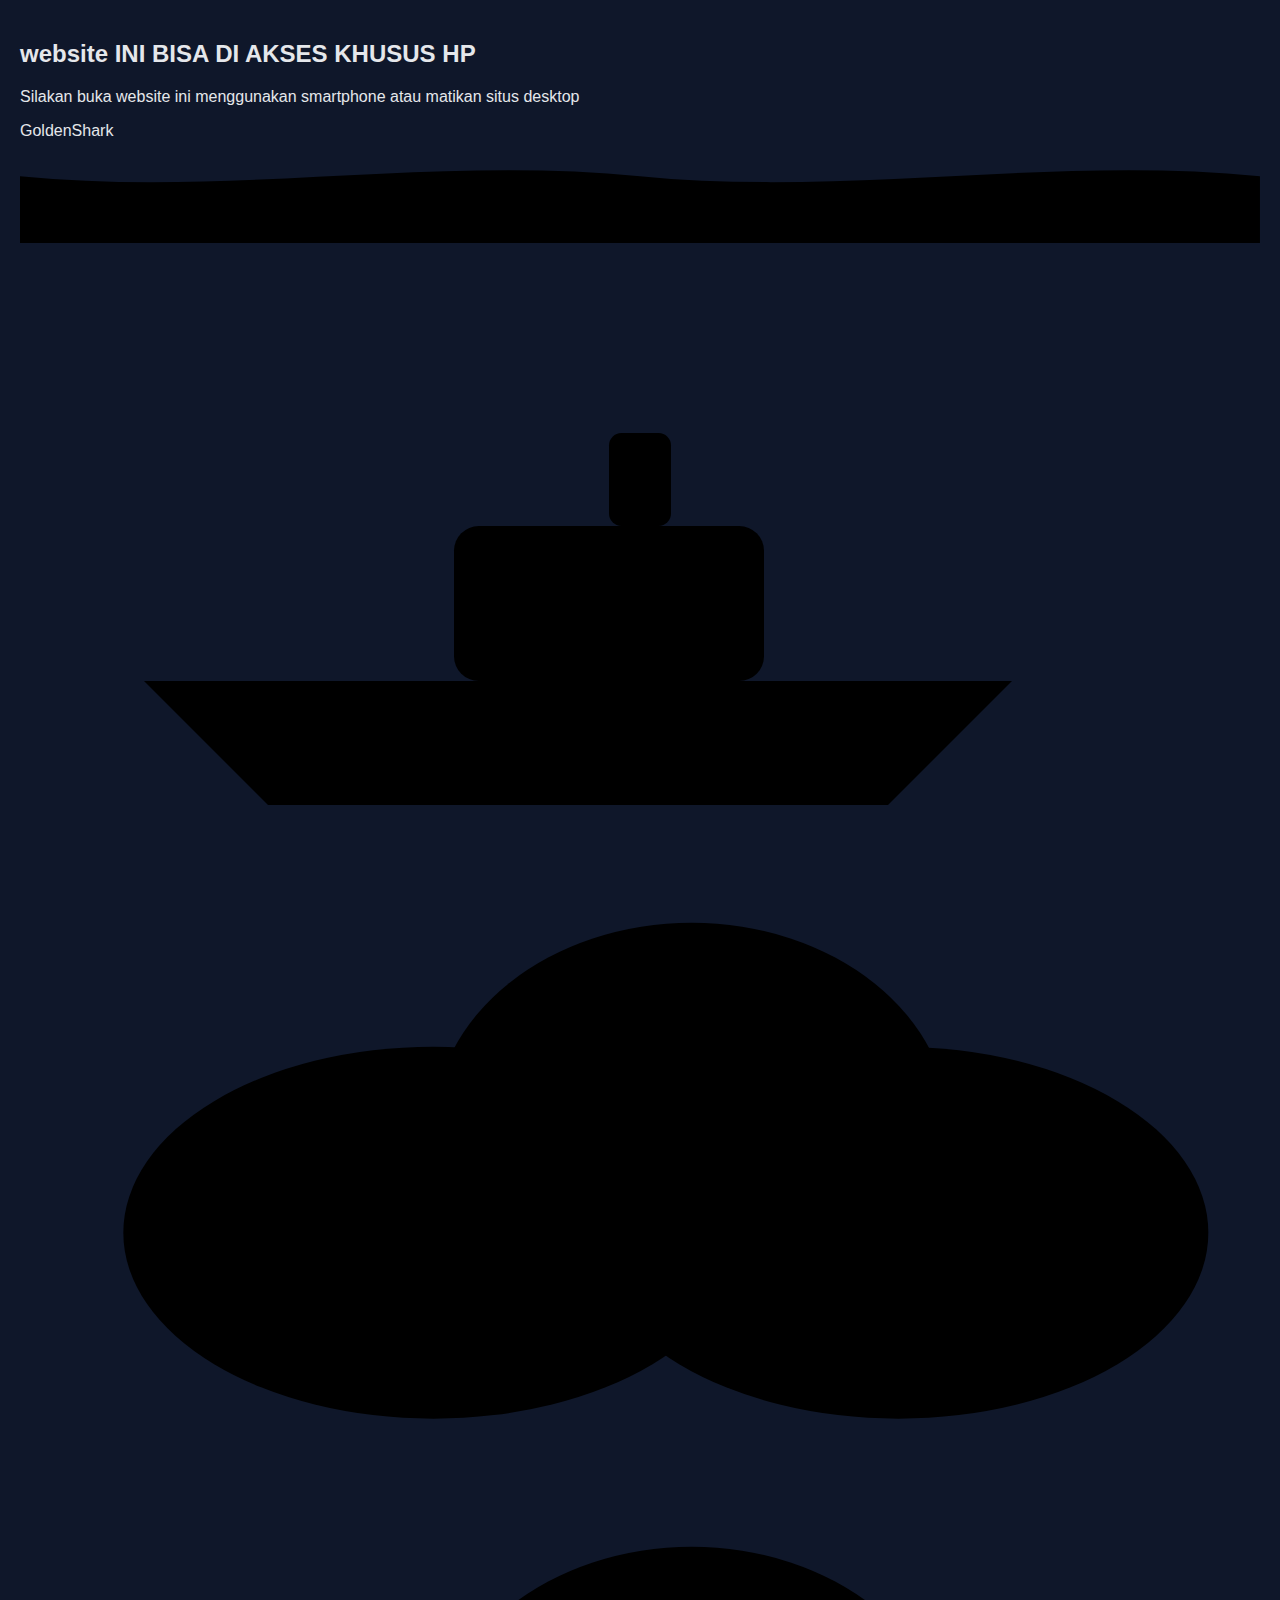
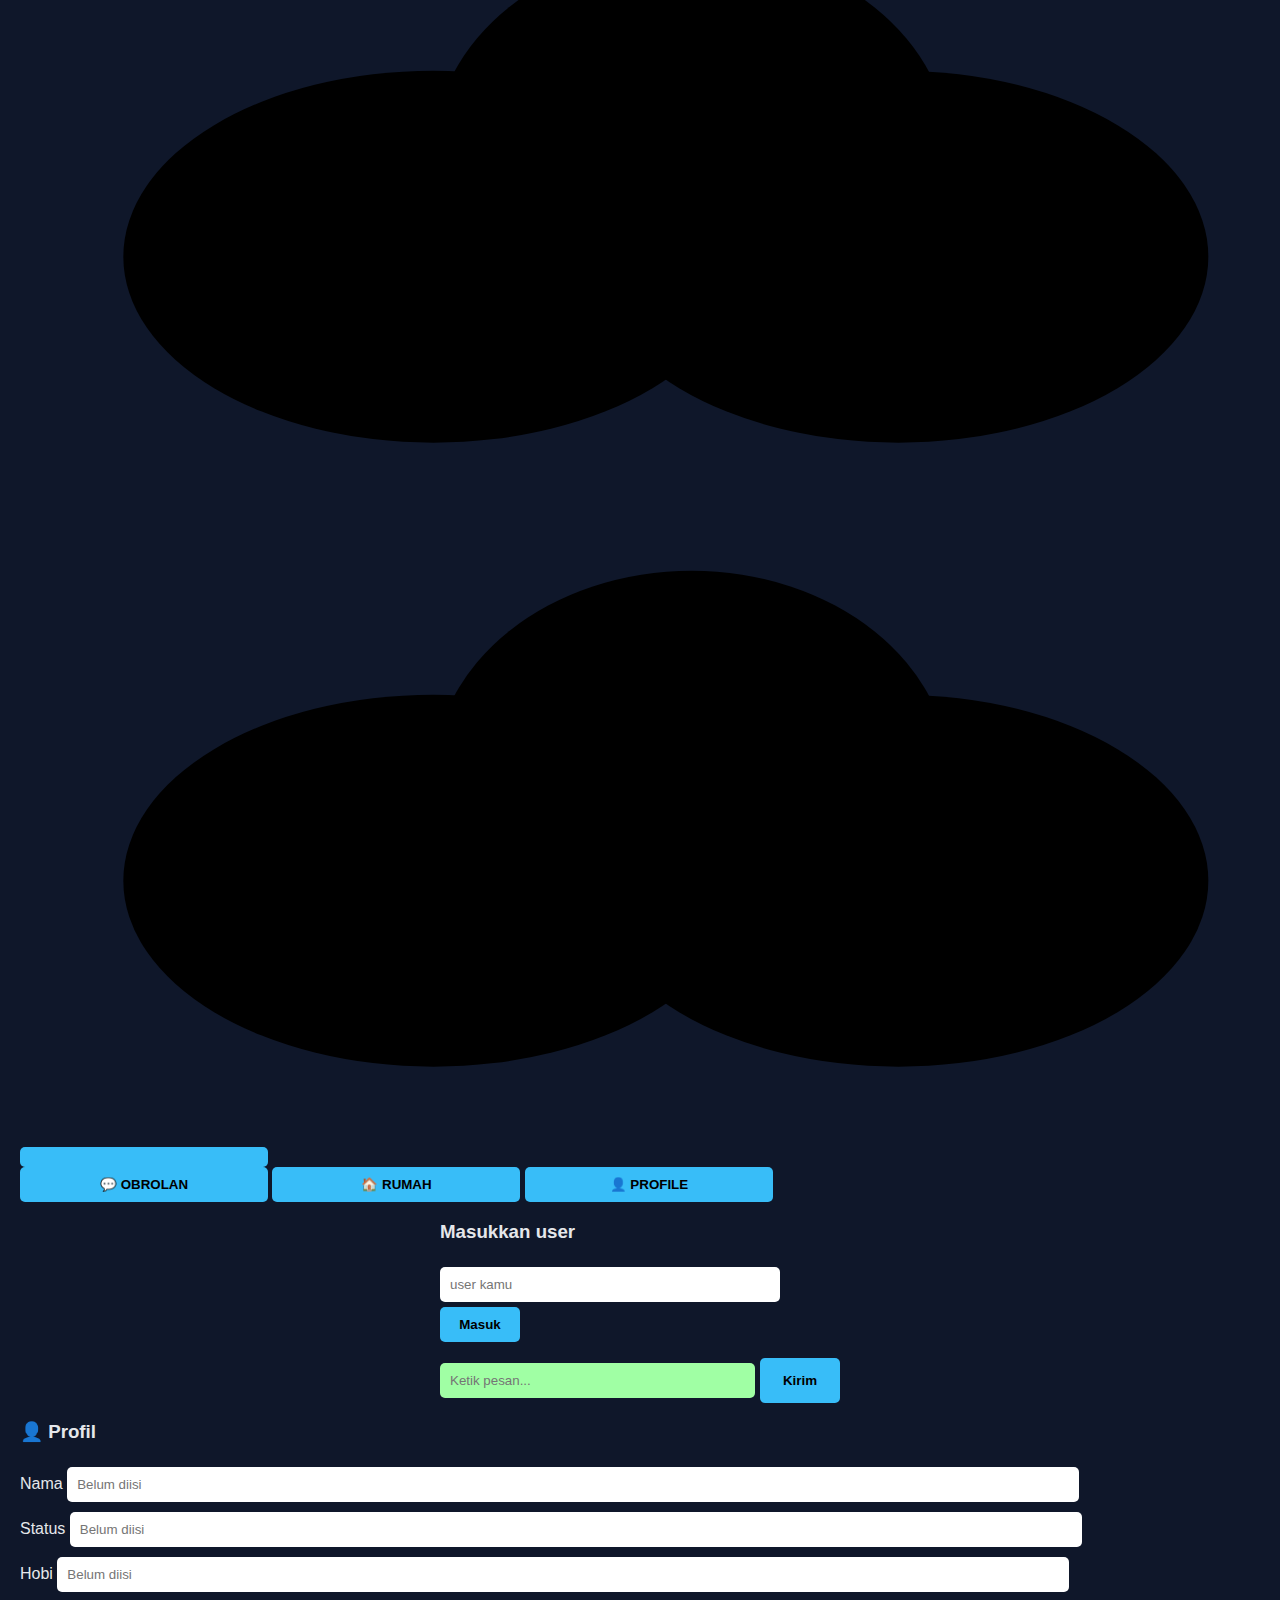
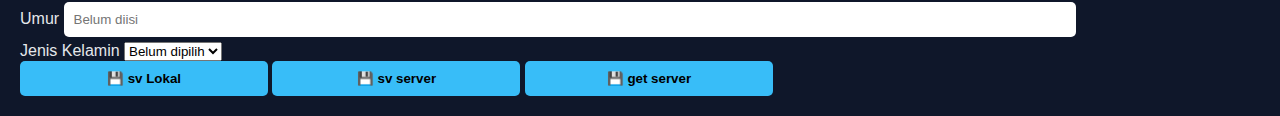
<file: index.html>
<!DOCTYPE html>
<html lang="id">
<head>
  <meta charset="UTF-8">
  <meta name="viewport" content="width=device-width, initial-scale=1.0">
  <meta name="color-scheme" content="light">
  <title>ᎶᎾℒⅅℰℕЅℋᎯℛᏦ</title>

  <link href="https://fonts.googleapis.com/css2?family=Cinzel&display=swap" rel="stylesheet">
  <link rel="stylesheet" href="style.css">
</head>

<body>
  <div id="device-block">
    <h2>website INI BISA DI AKSES KHUSUS HP</h2>
    <p>Silakan buka website ini menggunakan smartphone atau matikan situs desktop</p>
  </div>
  <div id="app">
    <header>
  <div class="judul">GoldenShark</div>

  <svg viewBox="0 0 1200 100" preserveAspectRatio="none" class="wave">  
    <path d="M0,35
      C200,55 400,15 600,35
      800,55 1000,15 1200,35
      L1200,100 L0,100 Z"/>
  </svg>
  <svg class="ship" viewBox="0 0 200 100" preserveAspectRatio="none">
    <path d="M20 70 L160 70 L140 90 L40 90 Z"/>
    <rect x="70" y="45" width="50" height="25" rx="4"/>
    <rect x="95" y="30" width="10" height="15" rx="2"/>
  </svg>
  <svg class="cloud cloud-1" viewBox="0 0 120 60">
      <ellipse cx="40" cy="35" rx="30" ry="18"/>
      <ellipse cx="65" cy="25" rx="25" ry="20"/>
      <ellipse cx="85" cy="35" rx="30" ry="18"/>
  </svg>
  <svg class="cloud cloud-2" viewBox="0 0 120 60">
      <ellipse cx="40" cy="35" rx="30" ry="18"/>
      <ellipse cx="65" cy="25" rx="25" ry="20"/>
      <ellipse cx="85" cy="35" rx="30" ry="18"/>
  </svg>
  <svg class="cloud cloud-3" viewBox="0 0 120 60">
      <ellipse cx="40" cy="35" rx="30" ry="18"/>
      <ellipse cx="65" cy="25" rx="25" ry="20"/>
      <ellipse cx="85" cy="35" rx="30" ry="18"/>
  </svg>
  <button class="containerm" type="submit"></button>
</header>
    <main class="ocean">

    <div class="UIbawah">
      <button class="ui-btn chat" onclick="toggleChat()">💬 OBROLAN</button>
      <button class="ui-btn home" onclick="goHome()">🏠 RUMAH</button>
      <button class="ui-btn profile" onclick="toggleProfile()">👤 PROFILE</button>
    </div>

    <div id="login">
      <h3>Masukkan user</h3>
      <input id="name" placeholder="user kamu">
      <button onclick="login()">Masuk</button>
      <p id="error"></p>
    </div>

    <div id="chat">
      <div class="chat-box">

        <ul id="messages"></ul>

        <div class="send-box">
          <input id="msg" placeholder="Ketik pesan...">
          <button onclick="send()">Kirim</button>
        </div>
      </div>
    </div>

    <div id="profile" class="profile-box">
      <h3>👤 Profil</h3>

      <div class="profile-field">
        <label>Nama</label>
        <input id="p_name" type="text" placeholder="Belum diisi">
      </div>

      <div class="profile-field">
        <label>Status</label>
        <input id="p_setatus" type="text" placeholder="Belum diisi">
      </div>
      <div class="profile-field">
        <label>Hobi</label>
        <input id="p_hobby" type="text" placeholder="Belum diisi">
      </div>

      <div class="profile-field">
        <label>Umur</label>
        <input id="p_age" type="number" placeholder="Belum diisi">
      </div>

      <div class="profile-field">
        <label>Jenis Kelamin</label>
        <select id="p_gender">
          <option value="">Belum dipilih</option>
          <option>Laki-laki</option>
          <option>Perempuan</option>
        </select>
      </div>
      <div id="btnprofile">
          <button id="SVProfile" onclick="saveProfileLocalOnly()">💾 sv Lokal</button>
          <button id="SVProfile" onclick="saveProfile()">💾 sv server</button>
          <button id="GProfile" onclick="getProfile()">💾 get server</button>
      </div>
    </div>
  </main>
  </div>
  <script type="module">
import { initializeApp } from "https://www.gstatic.com/firebasejs/10.7.0/firebase-app.js";
import { getMessaging, getToken } from "https://www.gstatic.com/firebasejs/10.7.0/firebase-messaging.js";

const messaging = getMessaging();

onMessage(messaging, (payload) => {
  alert("🔔 PESAN MASUK:\n" + payload.notification.title);
});

const firebaseConfig = {
  apiKey: "AIzaSyD1ov5494poj9d1homIMhUajAvTvuf2W9M",
  authDomain: "notifikasi-website-goldenshark.firebaseapp.com",
  projectId: "notifikasi-website-goldenshark",
  messagingSenderId: "20732522648",
  appId: "1:20732522648:web:cd18913a4f3636cdd6a0ed"
};

const app = initializeApp(firebaseConfig);
const messaging = getMessaging(app);

// REGISTER SERVICE WORKER
if ("serviceWorker" in navigator) {
  navigator.serviceWorker.register(
  "firebase-messaging-sw.js"
);
}

// REQUEST PERMISSION + TOKEN
Notification.requestPermission().then(permission => {
  alert("Permission: " + permission);

  if (permission === "granted") {
    getToken(messaging, {
      vapidKey: "BBJHJdzjvyzGsGcZrWv2p91QVIBwpKhRmLLFrSfAxs6Wel5Mi2VE8hDbBEOdP4jFRCJpsYlCWybE4rLxYk4N92o"
    }).then(token => {
      alert("TOKEN:\n" + token);
    }).catch(err => {
      alert("TOKEN ERROR:\n" + err.message);
    });
  }
});
</script>

<script>
  const API = "https://4e5e4809-2156-449e-aa26-3e6605bbda59-00-tp0i6bl5yt5f.pike.replit.dev";
</script>
<script src="data.js"></script>
<script src="base.js"></script>
</body>
</html>
</file>
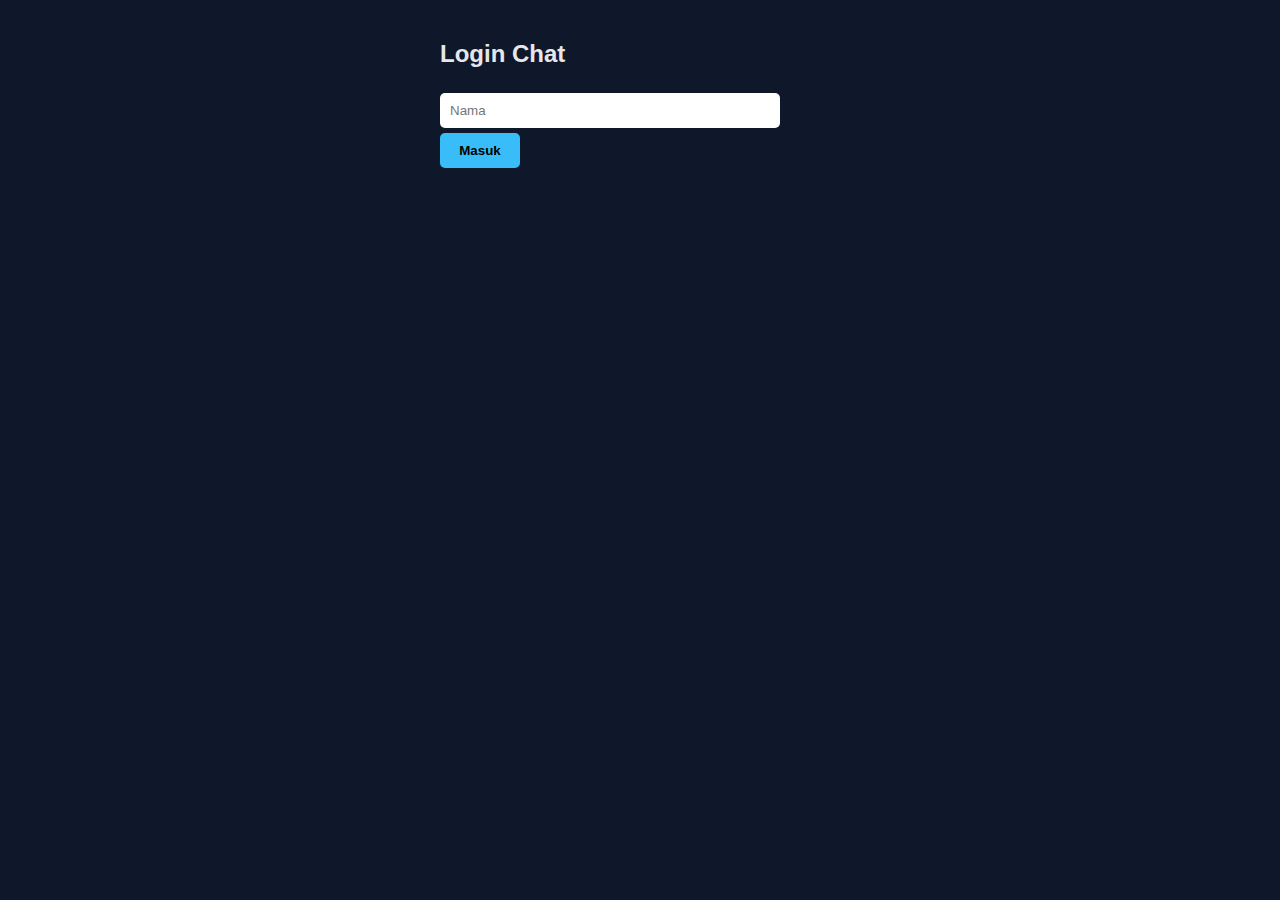
<file: a/index.html>
<!DOCTYPE html>
<html lang="id">
<head>
  <meta charset="UTF-8">
  <title>GoldenShark Chat</title>
  <link rel="stylesheet" href="style.css">
</head>
<body>

<div id="login">
  <h2>Login Chat</h2>
  <input id="name" placeholder="Nama">
  <button onclick="login()">Masuk</button>
  <p id="error"></p>
</div>

<div id="chat" style="display:none;">
  <ul id="messages"></ul>

  <div class="send-box">
    <input id="msg" placeholder="Pesan">
    <button onclick="send()">Kirim</button>
  </div>
</div>

<script src="script.js"></script>
</body>
</html>
</file>
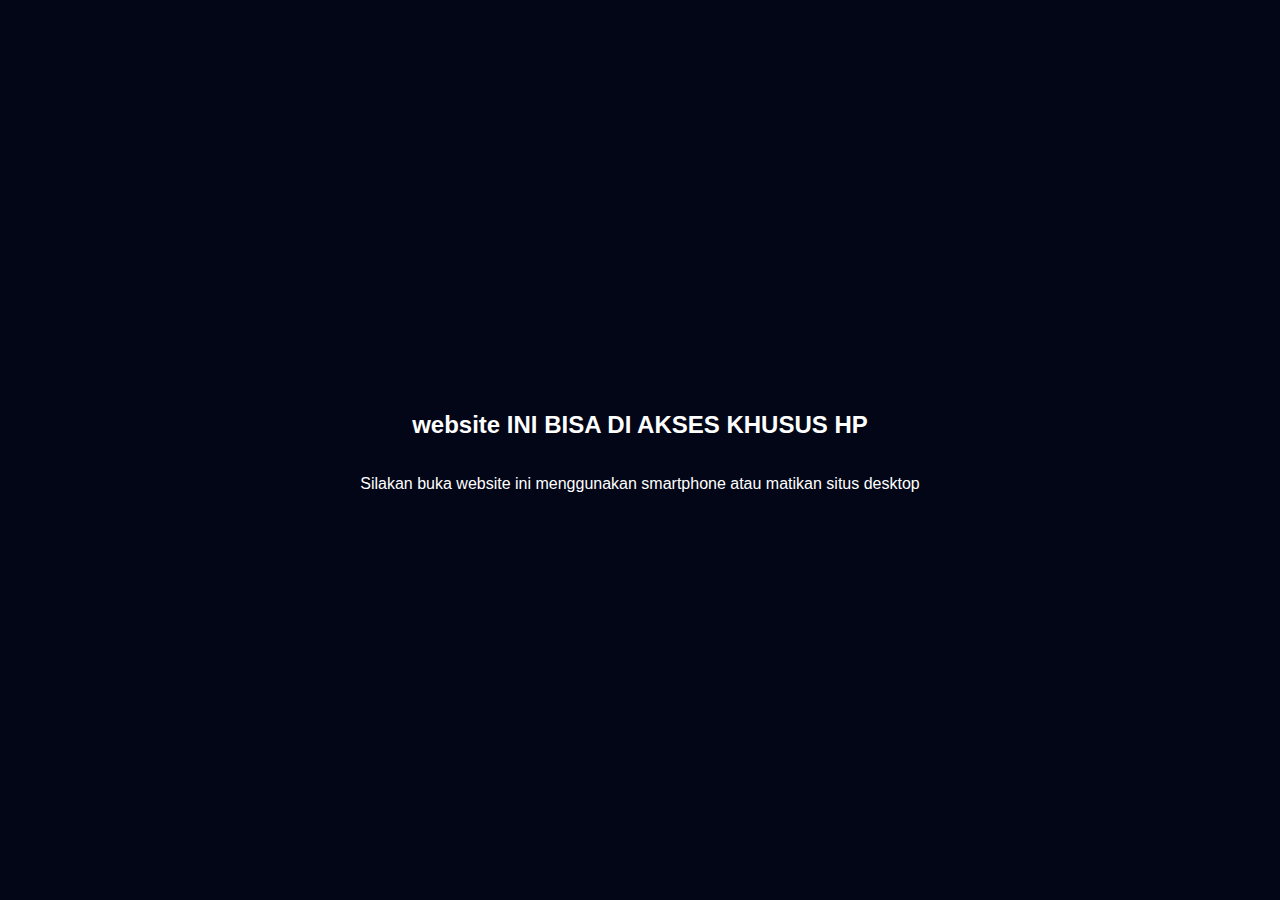
<file: HOMEPAGE/index.html>
<!DOCTYPE html>
<html lang="id">
<head>
  <meta charset="UTF-8">
  <meta name="viewport" content="width=device-width, initial-scale=1.0">
  <title>ᎶᎾℒⅅℰℕЅℋᎯℛᏦ</title>

  <link href="https://fonts.googleapis.com/css2?family=Cinzel&display=swap" rel="stylesheet">
  <link rel="stylesheet" href="homepage.css">
</head>

<body>
  <div id="device-block">
    <h2>website INI BISA DI AKSES KHUSUS HP</h2>
    <p>Silakan buka website ini menggunakan smartphone atau matikan situs desktop</p>
  </div>
  <div id="app">
    <header>
  <div class="judul">GoldenShark</div>

  <svg viewBox="0 0 1200 100" preserveAspectRatio="none" class="wave">  
    <path d="M0,35
      C200,55 400,15 600,35
      800,55 1000,15 1200,35
      L1200,100 L0,100 Z"/>
  </svg>
  <svg class="ship" viewBox="0 0 200 100" preserveAspectRatio="none">
    <path d="M20 70 L160 70 L140 90 L40 90 Z"/>
    <rect x="70" y="45" width="50" height="25" rx="4"/>
    <rect x="95" y="30" width="10" height="15" rx="2"/>
  </svg>
  <svg class="cloud cloud-1" viewBox="0 0 120 60">
      <ellipse cx="40" cy="35" rx="30" ry="18"/>
      <ellipse cx="65" cy="25" rx="25" ry="20"/>
      <ellipse cx="85" cy="35" rx="30" ry="18"/>
  </svg>
  <svg class="cloud cloud-2" viewBox="0 0 120 60">
      <ellipse cx="40" cy="35" rx="30" ry="18"/>
      <ellipse cx="65" cy="25" rx="25" ry="20"/>
      <ellipse cx="85" cy="35" rx="30" ry="18"/>
  </svg>
  <svg class="cloud cloud-3" viewBox="0 0 120 60">
      <ellipse cx="40" cy="35" rx="30" ry="18"/>
      <ellipse cx="65" cy="25" rx="25" ry="20"/>
      <ellipse cx="85" cy="35" rx="30" ry="18"/>
  </svg>
  <button class="containerm" type="submit"></button>
</header>
    <main class="ocean">
  
  <div class="UIbawah">
    <button class="ui-btn chat" onclick="toggleChat()">💬 OBROLAN</button>
    <button class="ui-btn home" onclick="goHome()">🏠 RUMAH</button>
    <button class="ui-btn profile" onclick="toggleProfile()">👤 PROFILE</button>
  </div>
  
  <div id="login">
    <h3>Masukkan Nama</h3>
    <input id="name" placeholder="Nama kamu">
    <button onclick="login()">Masuk</button>
    <p id="error"></p>
  </div>

  <div id="chat">
    <div class="chat-box">

      <ul id="messages"></ul>

      <div class="send-box">
        <input id="msg" placeholder="Ketik pesan...">
        <button onclick="send()">Kirim</button>
      </div>
    </div>
  </div>
  
  <div id="profile" class="profile-box">
    <h3>👤 Profil</h3>

    <div class="profile-field">
      <label>Nama</label>
      <input id="p_name" type="text" placeholder="Belum diisi">
    </div>

    <div class="profile-field">
      <label>Status</label>
      <input id="p_status" type="text" placeholder="Belum diisi">
    </div>

    <div class="profile-field">
      <label>Hobi</label>
      <input id="p_hobby" type="text" placeholder="Belum diisi">
    </div>

    <div class="profile-field">
      <label>Umur</label>
      <input id="p_age" type="number" placeholder="Belum diisi">
    </div>

    <div class="profile-field">
      <label>Jenis Kelamin</label>
      <select id="p_gender">
        <option value="">Belum dipilih</option>
        <option>Laki-laki</option>
        <option>Perempuan</option>
      </select>
    </div>
    <button id="SVProfile" onclick="saveProfile()">💾 Simpan Profil</button>
  </div>
</main>
  </div>
<script src="homepage.js?v4"></script>
</body>
</html>
</file>
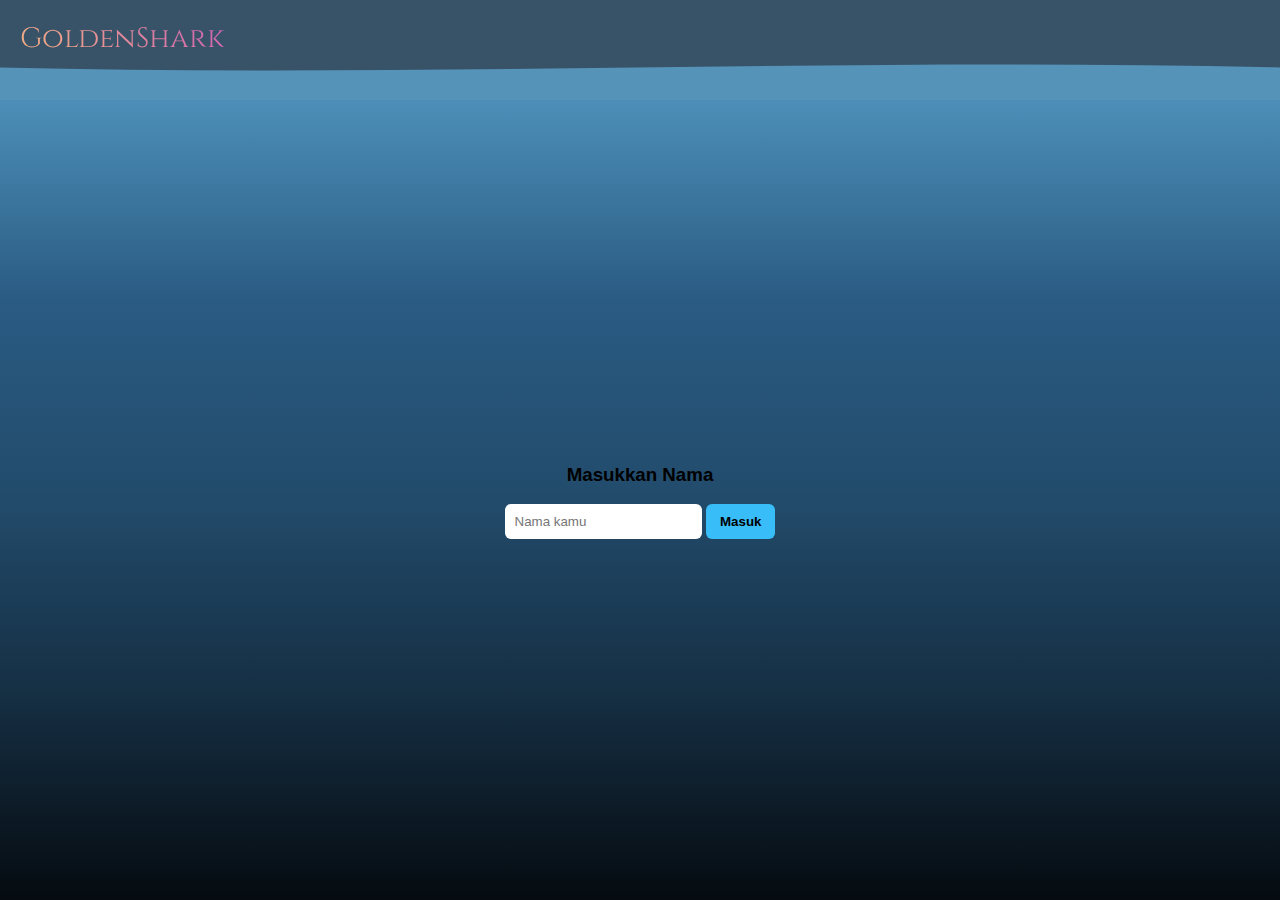
<file: homepage.html>
<!DOCTYPE html>
<html lang="id">
<head>
  <meta charset="UTF-8">
  <meta name="viewport" content="width=device-width, initial-scale=1.0">
  <title>ℋᎾℳℰℙᎯᎶℛ</title>

  <link href="https://fonts.googleapis.com/css2?family=Cinzel&display=swap" rel="stylesheet">
  <link rel="stylesheet" href="homepage.css">
</head>

<body>

<header>
  <div class="judul">GoldenShark</div>

  <svg viewBox="0 0 1200 100" preserveAspectRatio="none" class="wave">  
      <path d="M0,35 C200,55 400,15 600,35 800,55 1000,15 1200,35 L1200,100 L0,100 Z"/>  
  </svg>
</header>

<main class="ocean">

  <!-- LOGIN -->
  <div id="login">
    <h3>Masukkan Nama</h3>
    <input id="name" placeholder="Nama kamu">
    <button onclick="login()">Masuk</button>
    <p id="error"></p>
  </div>

  <!-- CHAT -->
  <div id="chat" style="display:none;">
    <div class="chat-box">

      <!-- CONTAINER PESAN (SCROLL) -->
      <ul id="messages"></ul>

      <!-- KIRIM PESAN (TETAP) -->
      <div class="send-box">
        <input id="msg" placeholder="Ketik pesan...">
        <button onclick="send()">Kirim</button>
      </div>

    </div>
  </div>

</main>

<script src="homepage.js"></script>
</body>
</html>
</file>
<file: style.css>
body {
  font-family: Arial, sans-serif;
  background: #0f172a;
  color: #e5e7eb;
  margin: 0;
  padding: 20px;
}

#login, #chat {
  max-width: 400px;
  margin: auto;
}

input {
  width: 80%;
  padding: 10px;
  margin: 5px 0;
  border-radius: 5px;
  border: none;
}

button {
  width: 20%;
  padding: 10px;
  background: #38bdf8;
  border: none;
  border-radius: 5px;
  font-weight: bold;
}

#messages {
  list-style: none;
  padding: 0;
  margin-bottom: 10px;
}

#messages li {
  background: #020617;
  padding: 10px;
  border-radius: 8px;
  margin-bottom: 8px;
}

.send-box {
  display: flex;
  gap: 5px;
}

.send-box input {
  flex: 1;
  background-color: #A0FFA4;
}
</file>
<file: a/style.css>
body {
  font-family: Arial, sans-serif;
  background: #0f172a;
  color: #e5e7eb;
  margin: 0;
  padding: 20px;
}

#login, #chat {
  max-width: 400px;
  margin: auto;
}

input {
  width: 80%;
  padding: 10px;
  margin: 5px 0;
  border-radius: 5px;
  border: none;
}

button {
  width: 20%;
  padding: 10px;
  background: #38bdf8;
  border: none;
  border-radius: 5px;
  font-weight: bold;
}

#messages {
  list-style: none;
  padding: 0;
  margin-bottom: 10px;
}

#messages li {
  background: #020617;
  padding: 10px;
  border-radius: 8px;
  margin-bottom: 8px;
}

.send-box {
  display: flex;
  gap: 5px;
}

.send-box input {
  flex: 1;
}
</file>
<file: HOMEPAGE/homepage.css>
* {
  box-sizing: border-box;
}

html, body {
  margin: 0;
  height: 100%;
  overflow: hidden;
  font-family: Arial, sans-serif;
  background-color: #144368;
}
select {
    color: white;
    mix-blend-mode: difference;
}
header {
  position: relative;
  height: 100px;
  background: linear-gradient(
    to bottom,
    #008CFF,
    #4EAFFF,
    #8DCBFF,
    #9AD2FF,
    #FFF2DF
  );
  overflow: hidden;
}

}

.judul {
  position: absolute;
  top: 20px;
  left: 20px;
  font-family: 'Cinzel', serif;
  font-size: 28px;

  background: linear-gradient(45deg, #FF8A00, #c850c0, #4158d0, #FF0700, #12FF00);
  background-size: 300% 300%;
  -webkit-background-clip: text;
  -webkit-text-fill-color: transparent;

  animation: gradientMove 8s ease infinite;
}

@keyframes gradientMove {
  0% {
    background-position: 0% 100%;
    transform: translateY(0) scale(1) rotate(0deg);
  }

  40% {
    transform: translateY(0) scale(1) rotate(0deg);
  }

  42% {
    transform: translateY(-5px) scale(1.03) rotate(2deg);
  }
  44% {
    transform: translateY(-5px) scale(1.03) rotate(-2deg);
  }
  46% {
    transform: translateY(-5px) scale(1.03) rotate(2deg);
  }
  48% {
    transform: translateY(-5px) scale(1.03) rotate(-2deg);
  }
  50% {
    background-position: 100% 0%;
    transform: translateY(0) scale(1) rotate(0deg);
  }

  100% {
    background-position: 0% 100%;
    transform: scale(1) rotate(0deg);
  }
}

.wave {
  position: absolute;
  bottom: 0;
  left: 0;
  width: 200%;
  height: 50px;
}

.wave path {
  fill: rgba(95,168,211,0.75);
  animation: waveMove 3s linear infinite;
}

@keyframes waveMove {
  from { transform: translateX(0); }
  to { transform: translateX(-50%); }
}

.ocean {
  position: relative;
  width: 100%;
  height: calc(100vh - 100px);
  background: linear-gradient(
    to bottom,
    #5fa8d3bf,
    #2a5b83,
    #224b6b,
    #152e42,
    #050b10
  );

  display: flex;
  justify-content: center;
  align-items: center;
}

#login {
  text-align: center;
}

#login input {
  padding: 10px;
  border-radius: 6px;
  border: none;
}

#login button {
  padding: 10px 14px;
  border-radius: 6px;
  border: none;
  background: #38bdf8;
  font-weight: bold;
}
.chat-box {
  width: 90vw;
  max-width: 420px;
  transform: translateY(-10vh);
  height: 70vh;
  border-radius: 16px;
  background: rgba(0,0,0,0.45);
  border: 1px solid rgba(255,255,255,0.22);
  box-shadow: 0 20px 40px rgba(0,0,0,0.4);
  display: flex;
  flex-direction: column;
  overflow: hidden;
}

#messages li.system {
  text-align: center;
  color: #ccc;
  font-size: 12px;
  margin: 10px 0;
}

#messages {
  flex: 1; 
  overflow-y: auto;
  list-style: none;
  padding: 12px;
  margin: 0;
}

#messages li {
  background: #020617;
  color: white;
  padding: 12px;
  border-radius: 10px;
  margin-bottom: 10px;
}

#messages small {
  font-size: 10px;
  opacity: 0.7;
}

#messages::-webkit-scrollbar {
  width: 6px;
}

#messages::-webkit-scrollbar-thumb {
  background: rgba(255,255,255,0.3);
  border-radius: 10px;
}

.send-box {
  display: flex;
  gap: 8px;
  padding: 10px;
  background: rgba(0,0,0,0.6);
}

.send-box input {
  flex: 1;
  padding: 10px;
  border-radius: 6px;
  border: none;
  animation: gradientMove1 8s ease infinite;
}

.send-box button {
  padding: 10px 14px;
  border-radius: 6px;
  border: none;
  background: #38bdf8;
  font-weight: bold;
  animation: gradientMove1 8s ease infinite;
}
@keyframes gradientMove1 {
  0% {
    background-position: 0% 100%;
    transform: scale(1) rotate(0deg);
  }

  40% { transform: scale(1) rotate(0deg); }

  42% { transform: scale(1.01) rotate(1deg); }
  44% { transform: scale(1.01) rotate(-1deg); }
  46% { transform: scale(1.01) rotate(1deg); }
  48% { transform: scale(1.01) rotate(-1deg); }

  50% {
    background-position: 100% 0%;
    transform: scale(1) rotate(0deg);
  }

  100% {
    background-position: 0% 100%;
    transform: scale(1) rotate(0deg);
  }
}
.ship {
  position: absolute;
  bottom: 12px;
  left: -120px;
  width: 90px;
  pointer-events: none;

  animation: shipWave 36s linear infinite;
  animation-direction: 5s;
}
@keyframes shipWave {  
  0% {  
    transform: translateX(0) translateY(0);  
  }  
  5% {  
    transform: translateX(12vw) translateY(-2px);  
  }  
  15% {  
    transform: translateX(24vw) translateY(0);  
  }  
  20% {  
    transform: translateX(36vw) translateY(-2px);  
  }  
  25% {  
    transform: translateX(48vw) translateY(0);  
  }  
  30% {  
    transform: translateX(60vw) translateY(-2px);  
  }  
  35% {  
    transform: translateX(75vw) translateY(0);  
  }  
  40% {  
    transform: translateX(87vw) translateY(-2px);  
  }  
  45% {  
    transform: translateX(99vw) translateY(0);  
  }  
  50% {  
    transform: translateX(115vw) translateY(-2px);  
  }  
  100% {  
    transform: translateX(220vw) translateY(0);  
  }  
}
.cloud {
  position: absolute;
  top: 40px;
  width: 140px;
  height: auto;
  fill: rgba(255,255,255,0.9);
  pointer-events: none;
  filter: blur(0.3px);
}


.cloud-1 {
  left: -160px;
  top: -15px;
  animation: cloudMove1 30s linear infinite;
}


.cloud-2 {
  left: -200px;
  top: -10px;
  width: 110px;
  opacity: 0.85;
  animation: cloudMove2 50s linear infinite;
}


.cloud-3 {
  right: -200px;
  top: -25px;
  width: 160px;
  opacity: 0.8;
  animation: cloudMove3 60s linear infinite;
}

@keyframes cloudMove1 {
  from { transform: translateX(0); }
  to   { transform: translateX(120vw); }
}

@keyframes cloudMove2 {
  from { transform: translateX(0); }
  to   { transform: translateX(130vw); }
}

@keyframes cloudMove3 {
  from { transform: translateX(0) scaleX(-1); }
  to   { transform: translateX(-130vw) scaleX(-1); }
}
.containerm {
    padding: 8px 16px;
    background: rgba(255, 255, 255, 0.2);
    color: white;
    border: 2px solid rgba(255, 255, 255, 0.3);
    border-radius: 20px;
    font-size: 0.85rem;
    font-weight: 600;
    cursor: pointer;
    transition: all 0.3s ease;
    white-space: nowrap;
}

.containerm:hover {
    background: rgba(255, 255, 255, 0.3);
    border-color: rgba(255, 255, 255, 0.5);
}
#chat {
  opacity: 0;
  pointer-events: none;
  transition: opacity 0.3s ease;
  position: absolute;
  
}

#chat.active {
  opacity: 1;
  pointer-events: auto;
  z-index: 5;
}

.UIbawah {
  position: fixed;
  bottom: 40px;
  left: 50%;
  transform: translateX(-50%);
  width: 95%;
  display: flex;
  justify-content: space-between;
  align-items: center;
  gap: 12px;
  padding: 10px 14px;
  background: rgba(10, 30, 50, 0.6);
  backdrop-filter: blur(8px);
  border-radius: 20px;
  border: 1px solid rgba(255,255,255,0.2);
  z-index: 999;
}
.ui-btn {
  padding: 10px 14px;
  border-radius: 14px;

  background: rgba(255,255,255,0.15);
  border: 1px solid rgba(255,255,255,0.25);
  color: white;

  font-size: 13px;
  font-weight: 600;
  cursor: pointer;

  transition: all 1.25s ease;
}

.ui-btn:hover {
  background: rgba(255,255,255,0.3);
  transform: translateY(-2px);
}

.ui-btn:active {
  transform: translateY(0) scale(0.95);
}
.ui-btn.chat.active {
  transform: translateY(-4px) scale(1.05);
  background: #38bdf8;
  color: #020617;
  box-shadow: 0 10px 24px rgba(56,189,248,0.6);
}
.ui-btn.profile.active {
  transform: translateY(-4px) scale(1.05);
  background: #38bdf8;
  color: #020617;
  box-shadow: 0 10px 24px rgba(56,189,248,0.6);
}
/* PROFIL */
#profile {
  opacity: 0;
  pointer-events: none;
  position: absolute;
  bottom: 300px;
  transition: opacity 0.3s ease;
  z-index: 6;
}

#profile.active {
  opacity: 1;
  pointer-events: auto;
}

.profile-item span {
  opacity: 0.7;
}

.profile-item strong {
  font-weight: 600;
}


.profile-box {
  position: absolute;
  bottom: 90px;
  left: 50%;
  transform: translateX(-50%) translateY(20px);
  width: 90%;
  max-width: 400px;

  background: rgba(20, 67, 104, 0.9);
  backdrop-filter: blur(8px);
  border-radius: 18px;
  padding: 16px;

  opacity: 0;
  pointer-events: none;
  transition: all 0.3s ease;
  color: white;
}

.profile-box.active {
  opacity: 1;
  pointer-events: auto;
  transform: translateX(-50%) translateY(0);
}

.profile-field {
  margin-bottom: 10px;
}

.profile-field label {
  font-size: 12px;
  opacity: 0.8;
}

.profile-field input,
.profile-field select {
  background-color: black;
  blend-mode: difference;
  width: 100%;
  padding: 8px;
  border-radius: 10px;
  border: none;
  outline: none;
  margin-top: 4px;
  opacity: 0.8;
}
#SVProfile {
  background: rgba(20, 67, 104, 0.9);
  background-color: black;
  backdrop-filter: blur(8px);
  border-radius: 18px;
  height: 30px;
}
#p_gender {
    background-color: black;
}
#device-block {
  position: fixed;
  inset: 0;
  background: #020617;
  color: white;

  display: flex;
  flex-direction: column;
  justify-content: center;
  align-items: center;

  text-align: center;
  z-index: 99999;
  padding: 20px;
}
#app {
  display: none;
}
@media (max-width: 480px) {
  #device-block {
    display: none;
  }

  #app {
    display: block;
  }
}
</file>
<file: homepage.css>
* {
  box-sizing: border-box;
}

html, body {
  margin: 0;
  height: 100%;
  overflow: hidden;
  font-family: Arial, sans-serif;
  background-color: #144368;
}

header {
  position: relative;
  height: 100px;
  background-color: #385368;
  overflow: hidden;
}

.judul {
  position: absolute;
  top: 20px;
  left: 20px;
  font-family: 'Cinzel', serif;
  font-size: 28px;

  background: linear-gradient(45deg, #ffcc70, #c850c0, #4158d0);
  background-size: 300% 300%;
  -webkit-background-clip: text;
  -webkit-text-fill-color: transparent;

  animation: gradientMove 8s ease infinite;
}

@keyframes gradientMove {
  0% { background-position: 0% 100%; }
  50% { background-position: 100% 0%; }
  100% { background-position: 0% 100%; }
}

.wave {
  position: absolute;
  bottom: 0;
  left: 0;
  width: 200%;
  height: 50px;
}

.wave path {
  fill: rgba(95,168,211,0.75);
  animation: waveMove 1.2s linear infinite;
}

@keyframes waveMove {
  from { transform: translateX(0); }
  to { transform: translateX(-50%); }
}

.ocean {
  width: 100%;
  height: calc(100vh - 100px);
  background: linear-gradient(
    to bottom,
    #5fa8d3bf,
    #2a5b83,
    #224b6b,
    #152e42,
    #050b10
  );

  display: flex;
  justify-content: center;
  align-items: center;
}

#login {
  text-align: center;
}

#login input {
  padding: 10px;
  border-radius: 6px;
  border: none;
}

#login button {
  padding: 10px 14px;
  border-radius: 6px;
  border: none;
  background: #38bdf8;
  font-weight: bold;
}
.chat-box {
  width: 90vw;
  max-width: 420px;

  height: 70vh;
  background: rgba(0,0,0,0.45);
  border-radius: 14px;

  display: flex;
  flex-direction: column;
  overflow: hidden;
}

#messages li.system {
  text-align: center;
  color: #ccc;
  font-size: 12px;
  margin: 10px 0;
}

#messages {
  flex: 1; 
  overflow-y: auto;
  list-style: none;
  padding: 12px;
  margin: 0;
}

#messages li {
  background: #020617;
  color: white;
  padding: 12px;
  border-radius: 10px;
  margin-bottom: 10px;
}

#messages small {
  font-size: 12px;
  opacity: 0.7;
}

#messages::-webkit-scrollbar {
  width: 6px;
}

#messages::-webkit-scrollbar-thumb {
  background: rgba(255,255,255,0.3);
  border-radius: 10px;
}

.send-box {
  display: flex;
  gap: 8px;
  padding: 10px;
  background: rgba(0,0,0,0.6);
}

.send-box input {
  flex: 1;
  padding: 10px;
  border-radius: 6px;
  border: none;
}

.send-box button {
  padding: 10px 14px;
  border-radius: 6px;
  border: none;
  background: #38bdf8;
  font-weight: bold;
}
</file>
